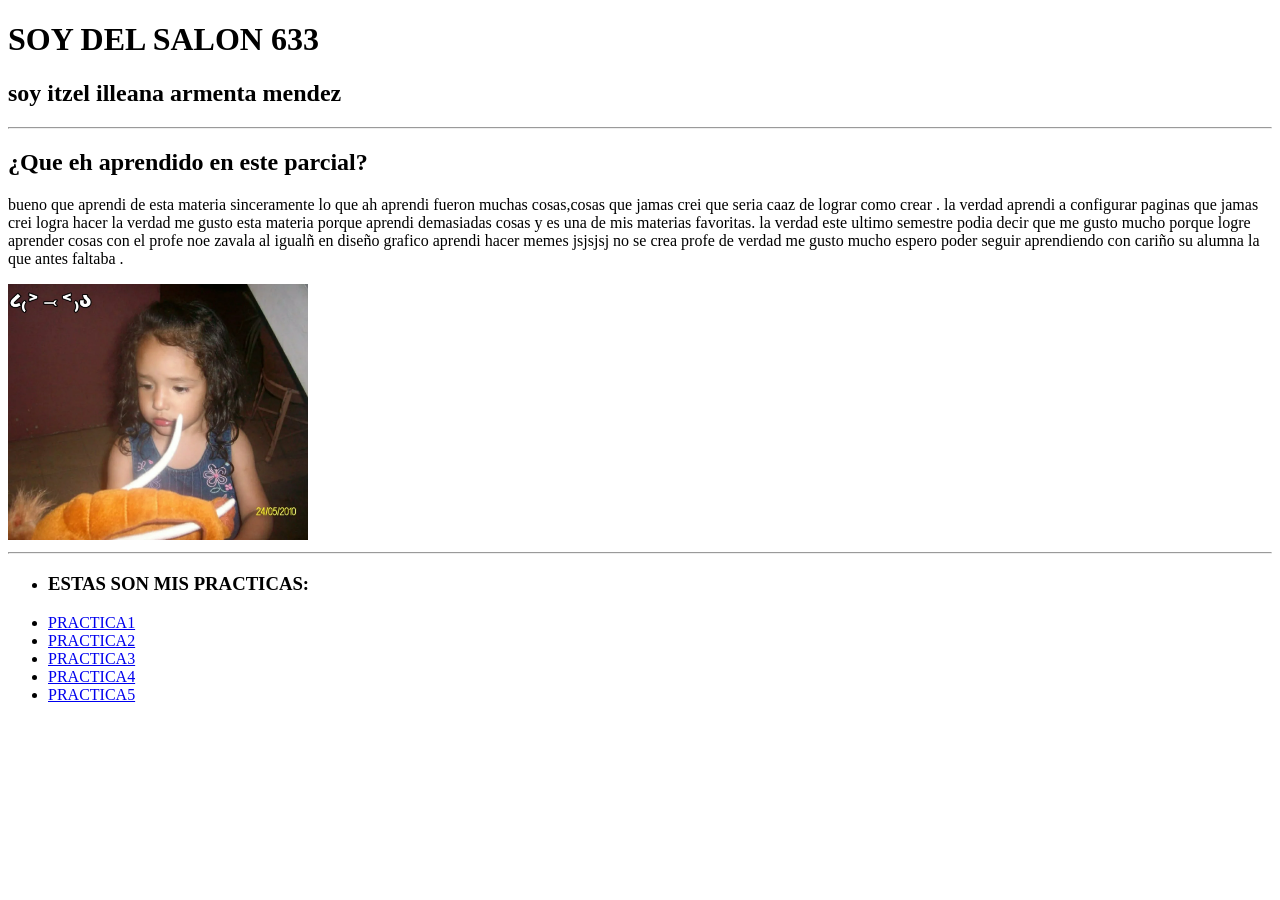
<file: index.html>
<!DOCTYPE html>
<html>
<head>
	<meta charset="utf-8">
	<meta name="viewport" content="width=device-width, initial-scale=1">
	<title>BIENVENIDOS A MI PAGINA</title>

	<h1>SOY DEL SALON 633</h1>
	<h2>soy itzel illeana armenta mendez</h2>








<hr>
<h2>¿Que eh aprendido en este parcial?</h2>
<p> bueno que aprendi de esta materia sinceramente lo que ah aprendi fueron muchas cosas,cosas que jamas crei que seria caaz de lograr como crear . la verdad aprendi a configurar paginas que jamas crei logra hacer la verdad me gusto esta materia porque aprendi demasiadas cosas y es una de mis materias favoritas. la verdad este ultimo semestre podia decir que me gusto mucho porque logre aprender cosas con el profe noe zavala al igualñ en diseño grafico aprendi hacer memes jsjsjsj no se crea profe de verdad me gusto mucho espero poder seguir aprendiendo con cariño su alumna la que antes faltaba .</p>

<img src="img/yo.jpg" width="300">

<hr>
 <ul><li><h3>ESTAS SON MIS PRACTICAS:</h3></li></ul>

<ul>	
<li><a href="practica1/practica1.html">PRACTICA1</a></li>
<li><a href="practica2/practica2.html">PRACTICA2</a>
</li>
<li><a href="practica3/index.html">PRACTICA3</a></li>
<li><a href="practica4/index.html">PRACTICA4</a></li>
<li><a href="practica5/index.html">PRACTICA5</a></ul></li>


</head>
<body>

</body>
</html>
</file>
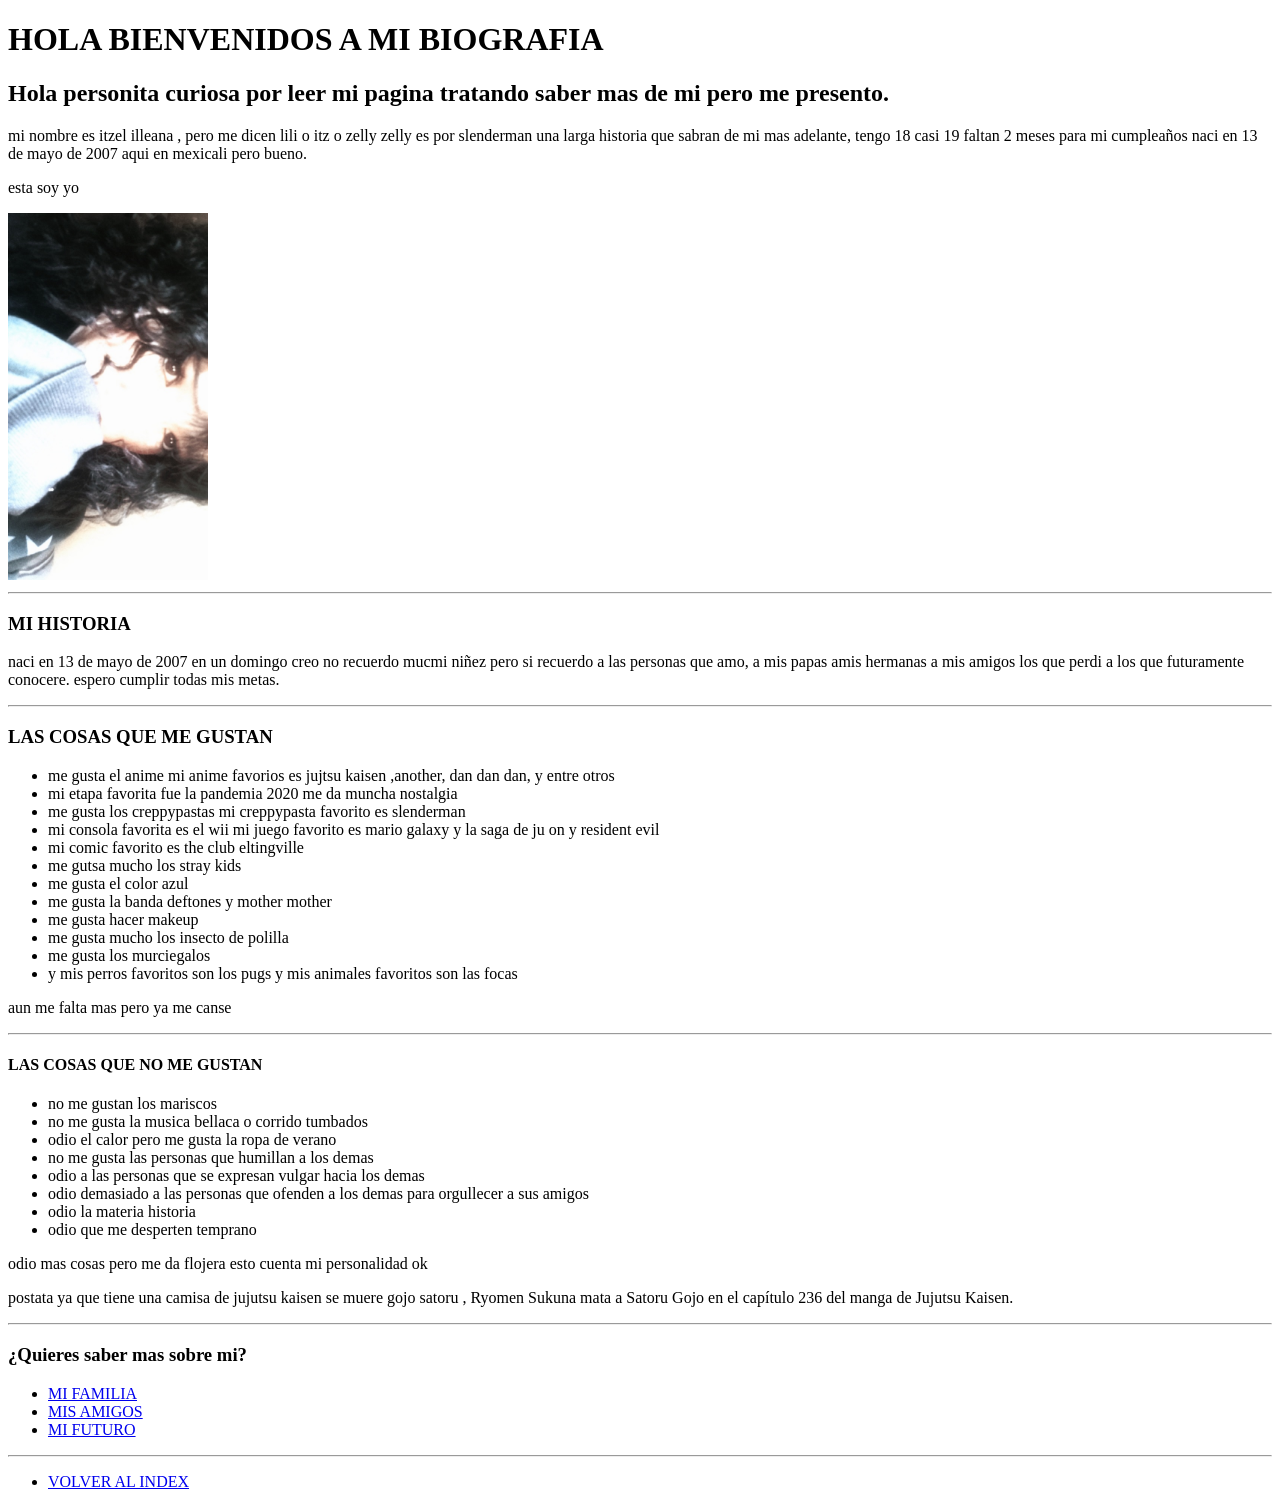
<file: practica3/index.html>
<!DOCTYPE html>
<html>
<head>
	<meta charset="utf-8">
	<meta name="viewport" content="width=device-width, initial-scale=1">
	<title>BIENVENIDOS</title>
</head>
<body>
	<h1>HOLA BIENVENIDOS A MI BIOGRAFIA</h1>
	<h2>Hola personita curiosa por leer mi pagina tratando saber mas de mi pero me presento. </h2>


<p>mi nombre es itzel illeana , pero me dicen lili o itz o zelly  zelly es por slenderman una larga historia que sabran de mi mas adelante, tengo 18 casi 19 faltan  2 meses para mi cumpleaños  naci en 13 de mayo de 2007  aqui en mexicali
pero bueno. </p>

<p>esta soy yo</p>

<img src="img/yo.jpg"width=200> 

<hr>

<h3>MI HISTORIA</h3>
<p>naci en 13 de mayo de 2007 en un domingo creo no recuerdo mucmi niñez pero si recuerdo a las personas que amo, a mis papas amis hermanas a mis amigos los que perdi a los que futuramente conocere. espero cumplir todas mis metas.

	<hr>

<h3>LAS COSAS QUE ME GUSTAN</h3>
<ul><li>me gusta el anime mi anime favorios es jujtsu kaisen ,another, dan dan dan, y entre otros</li>
<li>mi etapa favorita fue la pandemia 2020 me da muncha nostalgia</li>
<li>me gusta los creppypastas mi creppypasta favorito es slenderman</li>
<li>mi consola favorita es el wii mi juego favorito es mario galaxy y la saga de ju on y resident evil</li>
<li>mi comic favorito es the club eltingville</li>
<li>me gutsa mucho los stray kids</li>
<li>me gusta el color azul</li>
<li>me gusta la banda deftones y mother mother</li>
<li>me gusta hacer makeup</li>
<li>me gusta mucho los insecto de polilla</li>
<li>me gusta los murciegalos</li>
<li>y mis perros favoritos son los pugs y mis animales favoritos son las focas</li>
	
</ul>



<p>aun me falta mas pero ya me canse</p>

<hr>

<h4>LAS COSAS QUE NO ME GUSTAN</h4>
<ul><li>no me gustan los mariscos</li>
	<li>no me gusta la musica bellaca o corrido tumbados</li>
	<li>odio el calor pero me gusta la ropa de verano</li>
	<li>no me gusta las personas que humillan a los demas</li>
	<li>odio a las personas que se expresan vulgar hacia los demas</li>
	<li>odio demasiado a las personas que ofenden a los demas para orgullecer a sus amigos</li>
	<li>odio la materia historia</li>
	<li>odio que me desperten temprano</li></ul>

	<p>odio mas cosas pero me da flojera esto cuenta mi personalidad ok</p>
	<p>postata ya que tiene una camisa de jujutsu kaisen se muere gojo satoru , Ryomen Sukuna mata a Satoru Gojo en el capítulo 236 del manga de Jujutsu Kaisen.</p>
	
<hr>
<h3>¿Quieres saber mas sobre mi?</h3>

<ul>
	<li><a href="paginas/familia.html">MI FAMILIA</a></li>
	<li><a href="paginas/amigos.html">MIS AMIGOS</a></li>
    <li><a href="paginas/mi futuro.html">MI FUTURO</a></li>
    
</ul>

<hr>

<ul><li><a href="../index.html">VOLVER AL INDEX</a></li></ul>
</body>
</html>
</file>
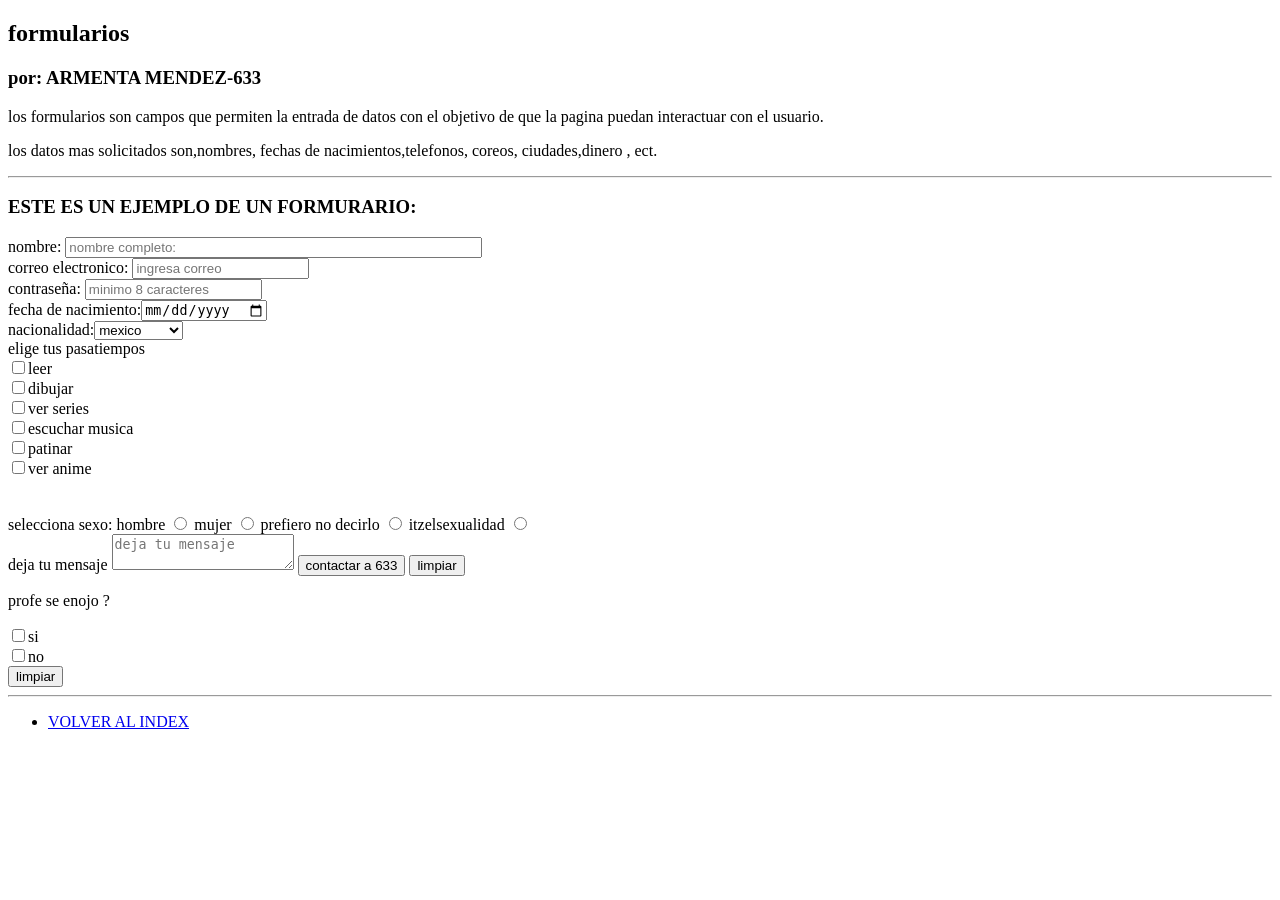
<file: practica4/index.html>
<!DOCTYPE html>
<html>
<head>
	<meta charset="utf-8">
	<meta name="viewport" content="width=device-width, initial-scale=1">
	<title>FORMULARIOS -ARMENTA MENDEZ 633</title>
</head>
<body>

	<h2>formularios</h2>
	<h3>por: ARMENTA MENDEZ-633</h3>

   <p>los formularios son campos que permiten la entrada
    de datos con el objetivo de que la pagina puedan
     interactuar con el usuario.</p>
   <p>los datos mas solicitados son,nombres,
   fechas de nacimientos,telefonos, coreos,
    ciudades,dinero , ect.</p>

    <hr>
    <h3>ESTE ES UN EJEMPLO DE UN FORMURARIO:</h3>

    <form>
    	<label>nombre:</label>
    	<input type="text" name="nombre" maxlength="150" size="50" placeholder="nombre completo:" required>
    	<br>

    	<label>correo electronico:
    	</label>

    	<input type="email" name="correo" placeholder="ingresa correo" required>

        <br>
        <label>contraseña:</label>
        <input type="password" name="pass" placeholder="minimo 8 caracteres" minlength="8" required>

        <br>
        <label>fecha de nacimiento:</label><input type="date" name="fecha"required>
        <br>
        <label>nacionalidad:</label><select>
            <option>mexico</option>
            <option>canada</option>
            <option>USA</option>
            <option>corea</option>
            <option>pensilvania</option>
            
            <option>japon</option>
            <option>alemania</option>
            <option>francia</option>
            <option>china</option>
            <option>itzelandia</option>
        </select>
 
         <br>

          <label>elige tus pasatiempos</label> <br>

         <input type="checkbox" name="hobbie">leer <br>

        <input type="checkbox" name="hobbie">dibujar <br>

         <input type="checkbox" name="hobbie">ver series <br>

         <input type="checkbox" name="hobbie">escuchar musica<br>

         <input type="checkbox" name="hobbie">patinar<br>

         <input type="checkbox" name="hobbie">ver anime <br>

          <br>

          <br>
        <label>selecciona sexo:</label>

        hombre <input type="radio" name="genero">
         mujer <input type="radio" name="genero">
       prefiero no decirlo <input type="radio" name="genero">
        itzelsexualidad <input type="radio" name="genero">
      <br>

       <label>deja tu mensaje </label>
      <textarea  placeholder="deja tu mensaje"></textarea>


    	<input type="submit" name="boton" value="contactar a 633">

    	<input type="reset" name="borrar" value="limpiar">


        <p>profe se enojo ?</p>

<input type="checkbox" name="hobbie">si<br>

<input type="checkbox" name="hobbie">no<br>
<input type="reset" name="borrar" value="limpiar">

<hr>
<ul><li><a href="../index.html">VOLVER AL INDEX</a></li></ul>


    </form>
</body>
</html>
</file>
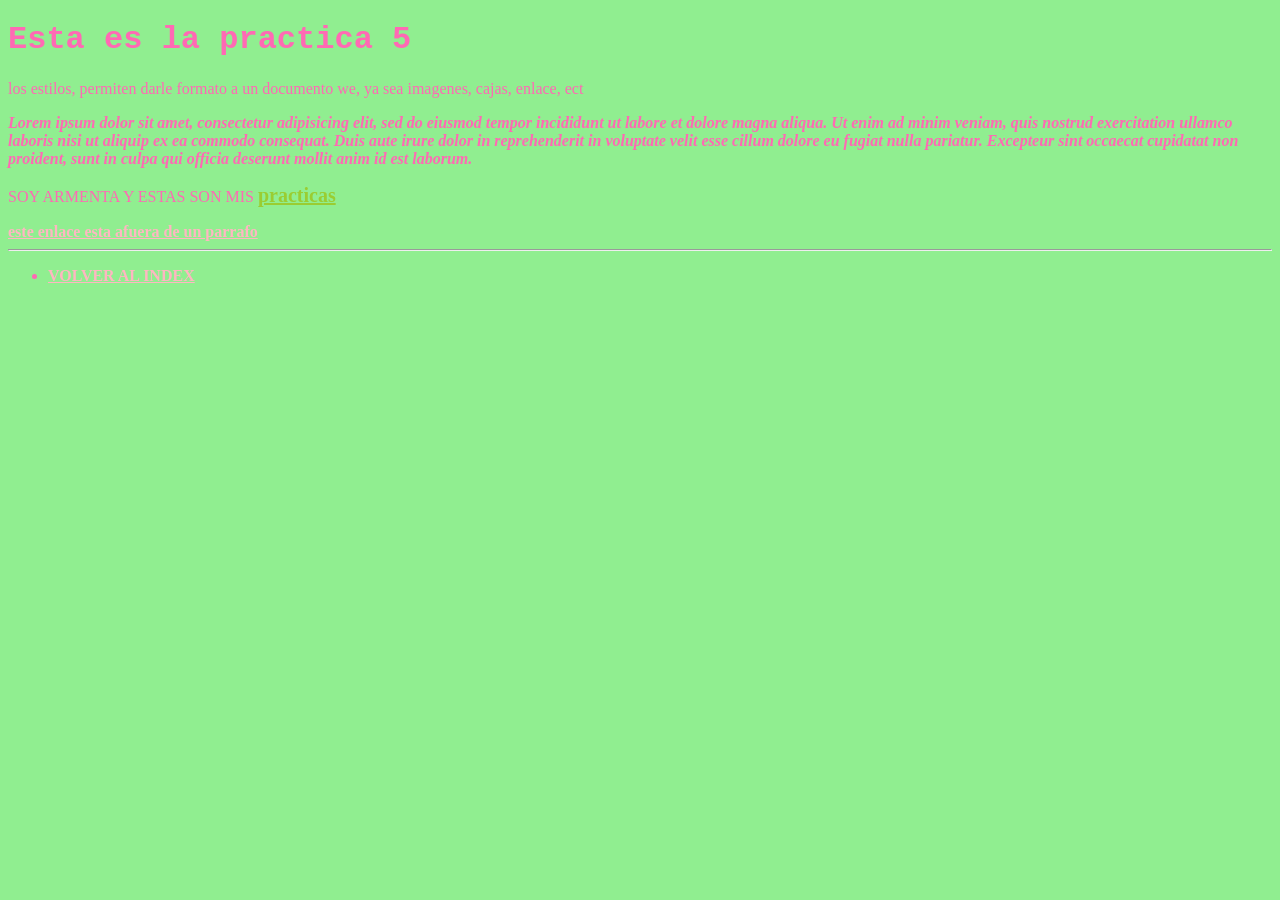
<file: practica5/index.html>
<!DOCTYPE html>
<html>
<head>
	<meta charset="utf-8">
	<meta name="viewport" content="width=device-width, initial-scale=1">
	<title>MI PRIMER ESTILO</title>
	<link rel="stylesheet" type="text/css" href="estilos/tacos.css">
</head>
<body>

	<h1>Esta es  la practica 5</h1>

	<p>los estilos, permiten darle formato a un documento we, ya sea imagenes, cajas, enlace, ect</p>

	<p class="diablo">Lorem ipsum dolor sit amet, consectetur adipisicing elit, sed do eiusmod
	tempor incididunt ut labore et dolore magna aliqua. Ut enim ad minim veniam,
	quis nostrud exercitation ullamco laboris nisi ut aliquip ex ea commodo
	consequat. Duis aute irure dolor in reprehenderit in voluptate velit esse
	cillum dolore eu fugiat nulla pariatur. Excepteur sint occaecat cupidatat non
	proident, sunt in culpa qui officia deserunt mollit anim id est laborum.</p>

	<p>SOY ARMENTA Y ESTAS SON MIS <a href="">practicas</a></p>

	<a href=""> este enlace esta afuera  de un parrafo</a>


<hr>

<ul><li><a href="../index.html">VOLVER AL INDEX</a></li></ul>

</body>
</html>
</file>
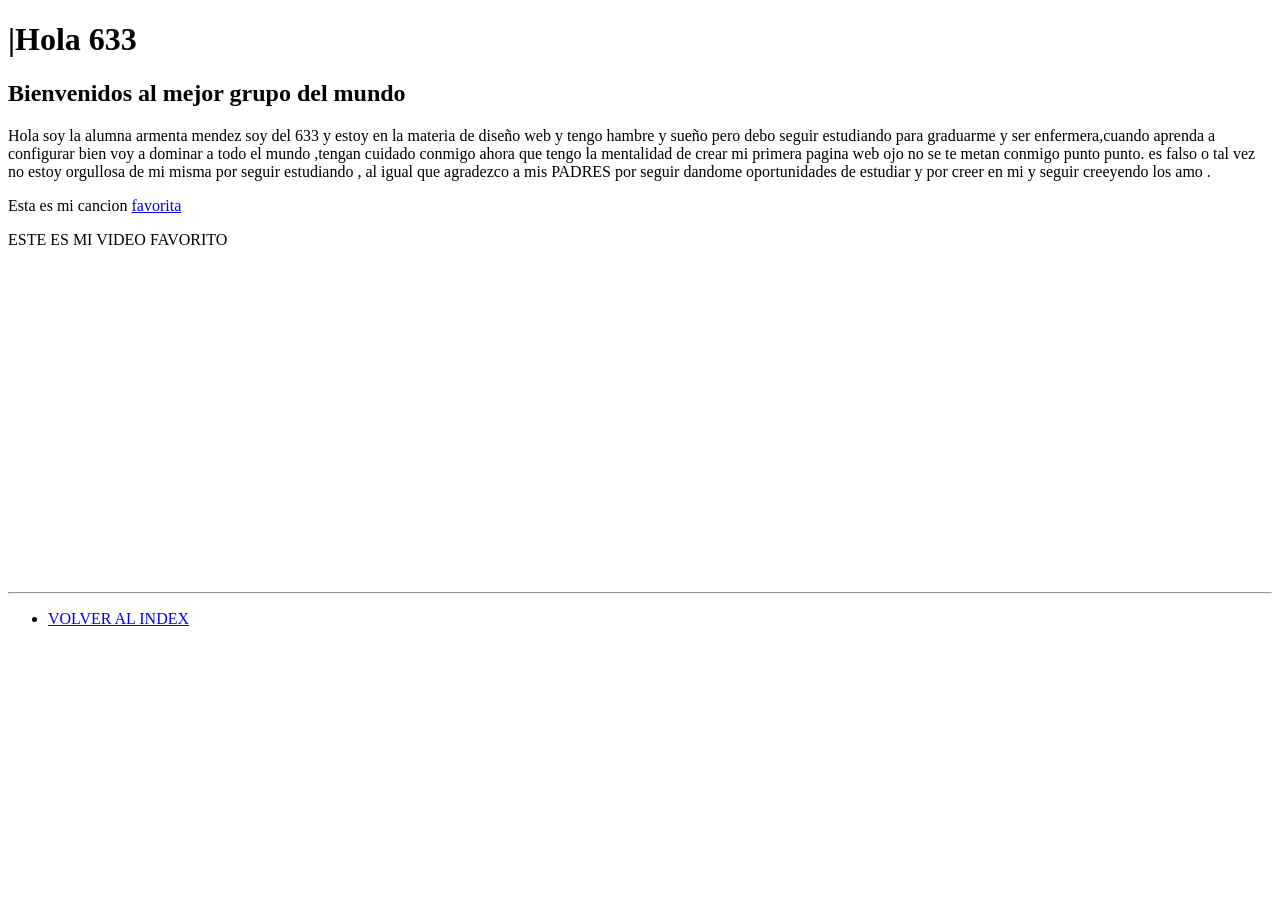
<file: practica1/practica1.html>
<!DOCTYPE html>
<html>
<head>
	<meta charset="utf-8">
	<meta name="viewport" content="width=device-width, initial-scale=1">
	<title>practica 1 -itzel illeana </title>
</head>
<body>

	<h1>|Hola 633</h1>
	<h2>Bienvenidos al mejor grupo del mundo</h2>

	<p>Hola soy la alumna armenta mendez soy del 633 y estoy en la materia de diseño web  y tengo hambre y sueño pero debo seguir estudiando para graduarme y ser enfermera,cuando aprenda a configurar bien voy a dominar a todo el mundo ,tengan cuidado conmigo ahora que tengo la mentalidad de crear mi primera pagina web ojo no se te metan conmigo punto punto. es falso o tal vez no estoy orgullosa de mi misma por seguir estudiando , al igual que agradezco a mis PADRES por seguir dandome oportunidades de estudiar y por creer en mi y seguir creeyendo los amo .</p>

<p>Esta es mi cancion <a href="https://youtu.be/Z5jWsM07fuI?si=zkTn-aBOfF7H1cJn">favorita</a></p>

<p>ESTE ES MI VIDEO FAVORITO</p>


<iframe width="560" height="315" src="https://www.youtube.com/embed/CTSeDcfg90c?si=gWgYq7V95nEAqPE4" title="YouTube video player" frameborder="0" allow="accelerometer; autoplay; clipboard-write; encrypted-media; gyroscope; picture-in-picture; web-share" referrerpolicy="strict-origin-when-cross-origin" allowfullscreen></iframe>

<hr>

<ul><li><a href="../index.html">VOLVER AL INDEX</a></li></ul>

</body>
</html>
</file>
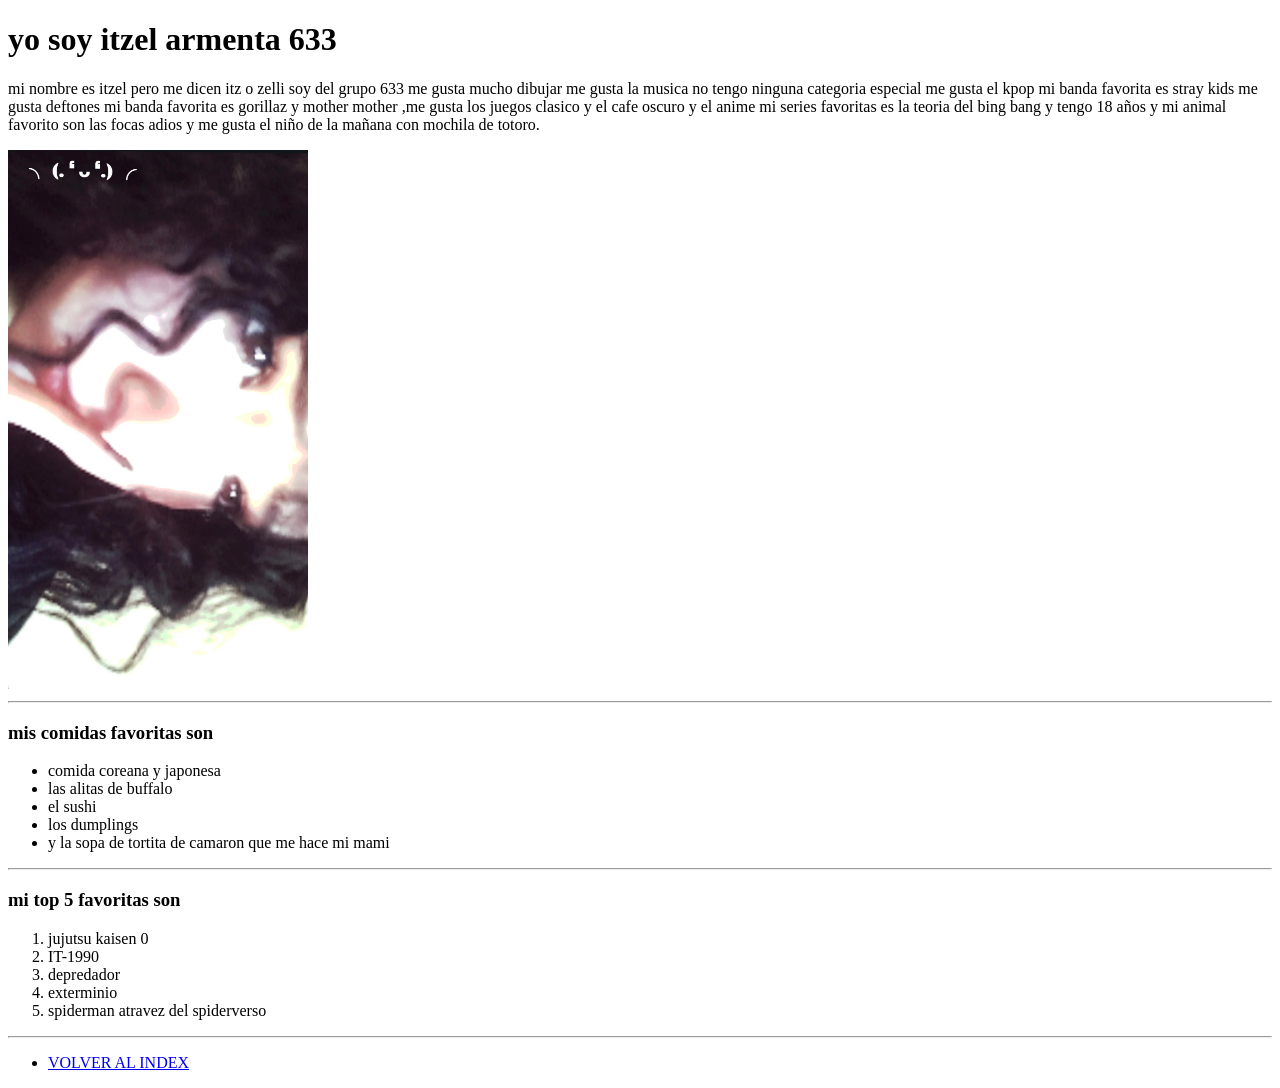
<file: practica2/practica2.html>
<!DOCTYPE html>
<html>
<head>
	<meta charset="utf-8">
	<meta name="viewport" content="width=device-width, initial-scale=1">
	<title>practica 2- itzel armenta-633</title>
</head>
<body>

	<h1>yo soy itzel armenta 633</h1>
	<p>mi nombre es itzel pero me dicen itz o zelli soy del grupo 633 me gusta mucho dibujar me gusta la musica no tengo ninguna categoria especial me gusta el kpop mi banda favorita es stray kids me gusta deftones mi banda favorita es gorillaz y mother mother ,me gusta los juegos clasico y el cafe oscuro y el anime mi series favoritas es la teoria del bing bang y tengo 18 años y mi animal favorito son las focas adios y me gusta el niño de la mañana con mochila de totoro.</p>


	<img src="img/yo.jpeg" width="300">


	<hr>

	<h3>mis comidas favoritas son
	</h3>
<ul>
	<li>comida coreana y japonesa</li>
	<li>las alitas de buffalo </li>
	<li>el sushi</li>
	<li>los dumplings</li>
	<li>y la sopa de tortita de camaron que me hace mi mami</li>
	
</ul>	

<hr>

<h3>mi top 5 favoritas son</h3>


<ol>
	<li>jujutsu kaisen 0</li>
	<li>IT-1990</li>
	<li>depredador</li>
	<li>exterminio</li>
	<li>spiderman atravez del spiderverso</li>
</ol>

<hr>

<ul><li><a href="../index.html">VOLVER AL INDEX</a></li></ul>
</body>
</html>
</file>
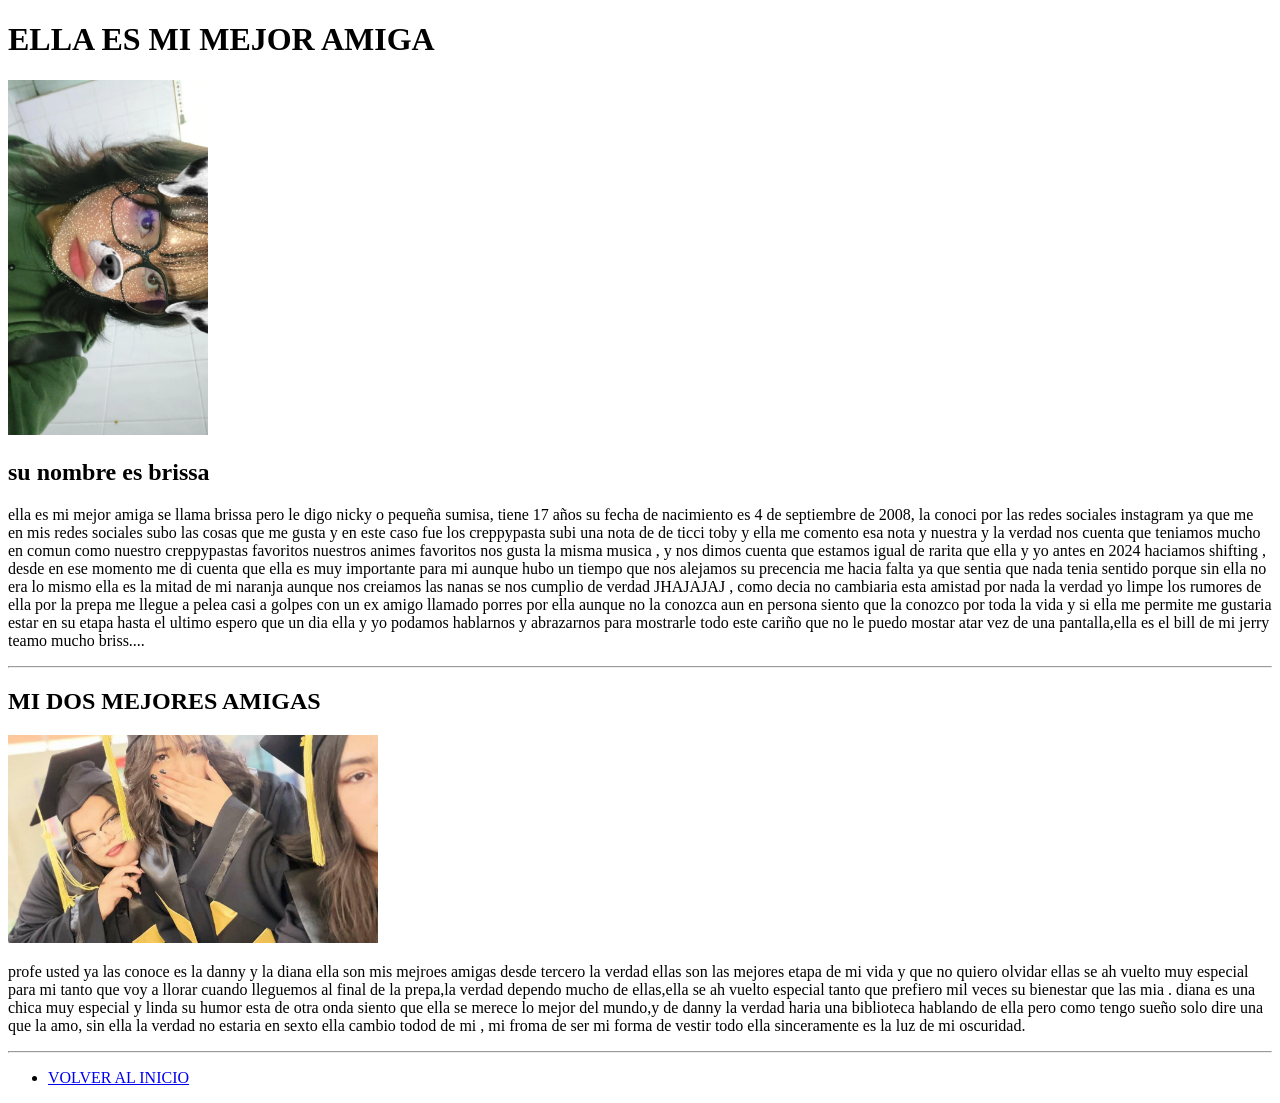
<file: practica3/paginas/amigos.html>
<!DOCTYPE html>
<html>
<head>
	<meta charset="utf-8">
	<meta name="viewport" content="width=device-width, initial-scale=1">
	<title>ESTOS SON MIS MEJORES AMIGOS</title>
	<h1>ELLA ES MI MEJOR AMIGA</h1>
	<img src="../img/amiga.jpg" width=200>
	<h2>su nombre es brissa</h2>
	<p>ella es mi mejor amiga se llama brissa pero le digo nicky o pequeña sumisa, tiene 17 años su fecha de nacimiento es 4 de septiembre de 2008, la conoci por las redes sociales instagram ya que me en mis redes sociales subo las cosas que me gusta y en este caso fue los creppypasta subi una nota de de ticci toby y ella me comento esa nota y nuestra y la verdad nos cuenta que teniamos mucho en comun como nuestro creppypastas favoritos nuestros animes favoritos nos gusta la misma musica , y nos dimos cuenta que estamos igual de rarita que ella y yo antes en 2024 haciamos shifting , desde en ese momento me di cuenta que ella es muy importante para mi aunque hubo un tiempo que nos alejamos su precencia me hacia falta ya que sentia que nada tenia sentido porque sin ella no era lo mismo ella es la mitad de mi naranja aunque nos creiamos las nanas se nos cumplio de verdad JHAJAJAJ , como decia no cambiaria esta amistad por nada la verdad yo limpe los rumores de ella por la prepa me llegue a pelea casi a golpes con un ex amigo llamado porres por ella aunque no la conozca aun en persona siento que la conozco por toda la vida y si ella me permite me gustaria estar en su etapa hasta el ultimo espero que un dia ella y yo podamos hablarnos y abrazarnos para mostrarle todo este cariño que no le puedo mostar atar vez de una pantalla,ella es el bill de mi jerry teamo mucho briss.... </p>

	<hr>

	<h2>MI DOS MEJORES AMIGAS</h2>

	<img src="../img/mis bebes.jpg" width=370>

	<p>profe usted ya las conoce es la danny y la diana ella son  mis mejroes amigas desde tercero la verdad ellas son las mejores etapa de mi vida y que no quiero olvidar ellas se ah vuelto muy especial para mi tanto que voy a llorar cuando lleguemos al final de la prepa,la verdad dependo mucho de ellas,ella se ah vuelto especial tanto que prefiero mil veces su bienestar que las mia .
	diana es una chica muy especial y linda su humor esta de otra onda siento que ella se merece lo mejor del mundo,y de danny la verdad haria una biblioteca hablando de ella pero como tengo sueño solo dire una que la amo, sin ella la verdad no estaria en sexto ella cambio todod de mi , mi froma de ser mi forma de vestir todo ella sinceramente es la luz de mi oscuridad.</p>

	<hr>
	<ul>
		<li><a href="../index.html">VOLVER AL INICIO</a></li>
	</ul>


</head>
<body>

</body>
</html>
</file>
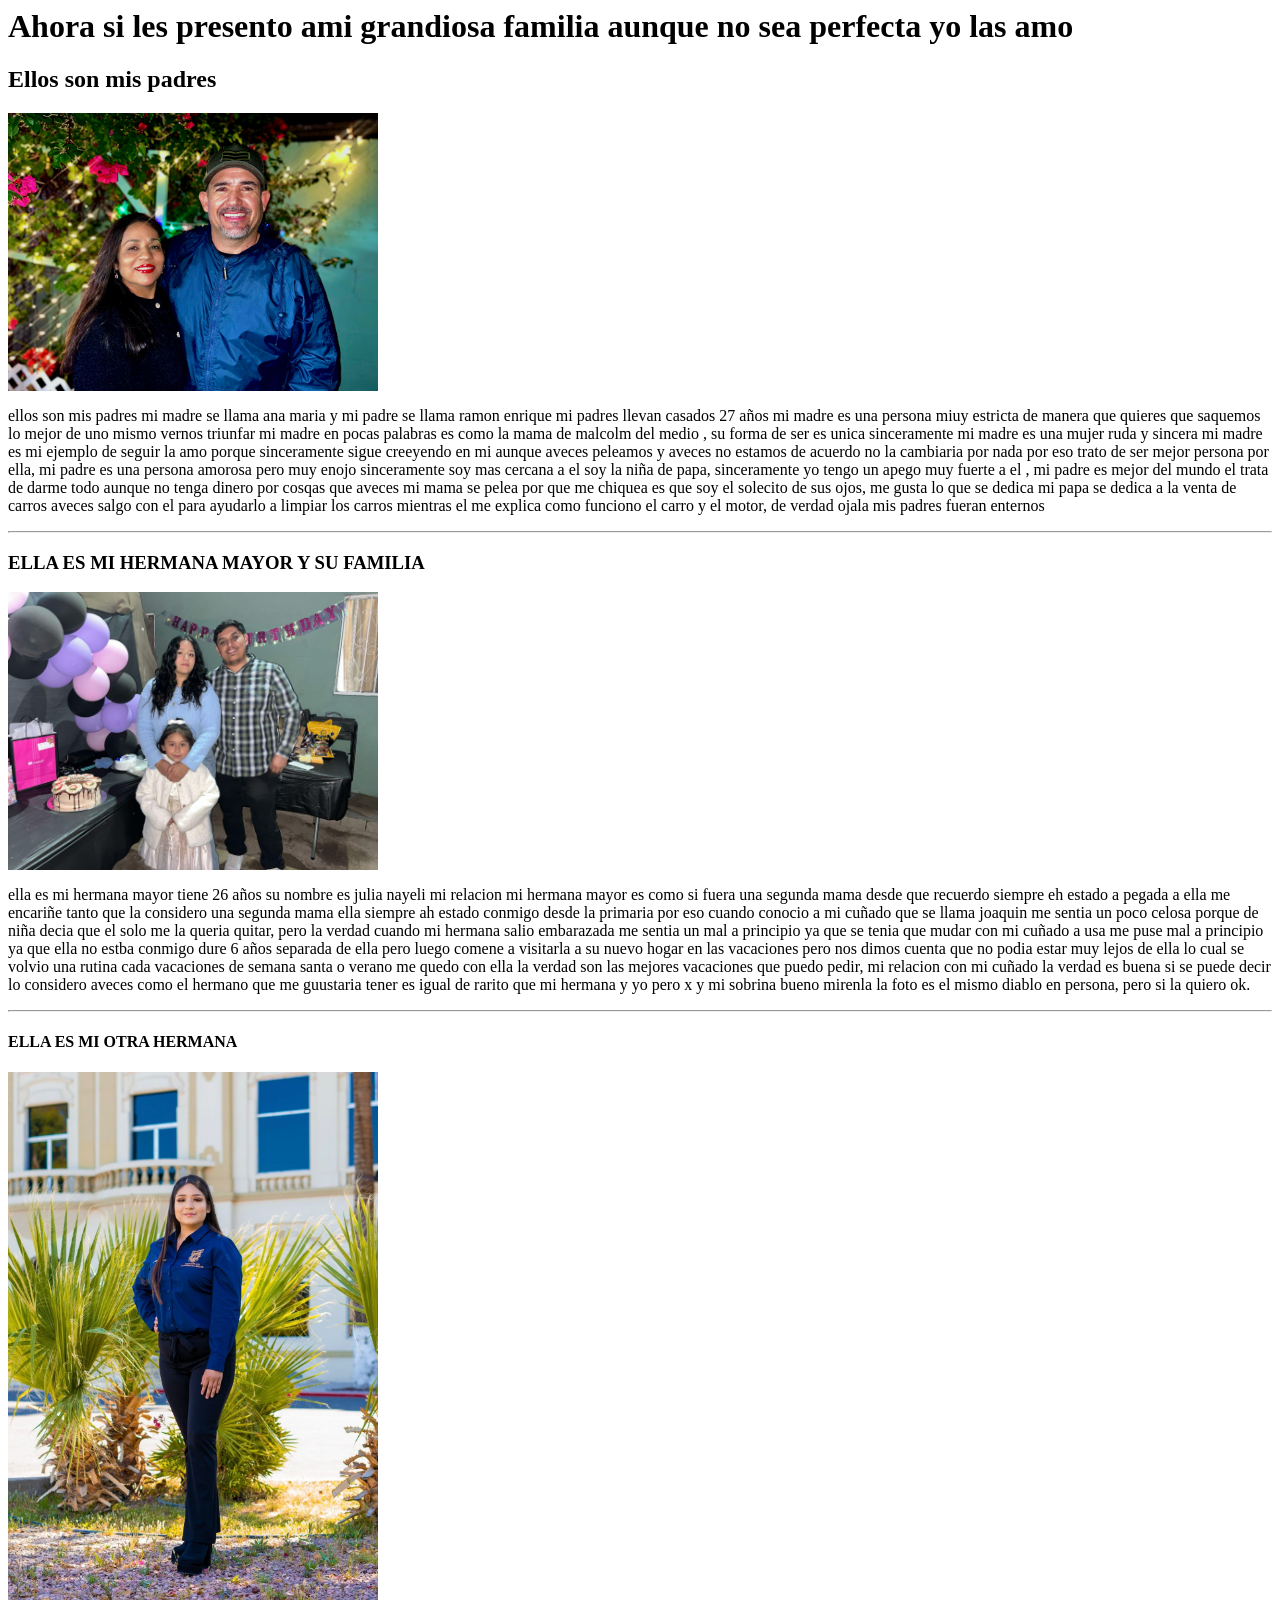
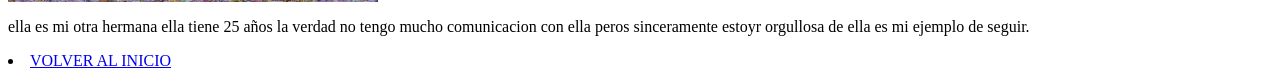
<file: practica3/paginas/familia.html>
<!DOCTYPE >
<html>
<head>
	<meta charset="utf-8">
	<meta name="viewport" content="width=device-width, initial-scale=1">
	<title>ESTA ES MI FAMILIA</title>
	<h1>Ahora si les presento ami grandiosa familia aunque no sea perfecta yo las amo</h1>

	<h2>Ellos son mis padres</h2>

	<img src="../img/padres.jpg" width=370>
	<p>ellos son mis padres mi madre se llama ana maria y mi padre se llama ramon enrique mi padres llevan casados 27 años mi madre es una persona miuy estricta de manera que quieres que saquemos lo mejor de uno mismo vernos triunfar mi madre en pocas palabras es como la mama de malcolm del medio , su forma de ser es unica sinceramente mi madre es una mujer ruda y sincera mi madre es mi ejemplo de seguir la amo porque sinceramente sigue creeyendo en mi aunque aveces  peleamos y aveces no estamos de acuerdo no la cambiaria por nada por eso trato de ser mejor persona por ella, mi padre es una persona amorosa pero muy enojo sinceramente soy mas cercana a el soy la niña de papa, sinceramente yo tengo un apego muy fuerte a el , mi padre es mejor del mundo el trata de darme todo aunque no tenga dinero por cosqas que aveces mi mama se pelea por que me chiquea es que soy el solecito de sus ojos, me gusta lo que se dedica mi papa se dedica a la venta de carros  aveces salgo con el para ayudarlo a limpiar los carros mientras el me explica como funciono el carro y el motor, de verdad ojala mis padres fueran enternos</p>

		<hr>

		<h3>ELLA ES MI HERMANA MAYOR Y SU FAMILIA</h3>
		<img src="../img/familia 2.jpg"width=370>
<p>ella es mi hermana mayor tiene 26 años su nombre es julia nayeli mi relacion mi hermana mayor es como si fuera una segunda mama desde que recuerdo siempre eh estado a pegada a ella me encariñe tanto que la considero una segunda mama ella siempre ah estado conmigo desde la primaria  por eso cuando conocio a mi cuñado que se llama joaquin me sentia un poco celosa porque de niña decia que el solo me la queria quitar, pero la verdad cuando mi hermana salio embarazada me sentia un mal a principio ya que se tenia que mudar con mi cuñado a usa  me puse mal a principio ya que ella no estba conmigo dure 6 años separada de ella pero luego comene a visitarla a su nuevo hogar en las vacaciones pero nos dimos cuenta que no podia estar muy lejos de ella lo cual se volvio una rutina cada vacaciones de semana santa o verano me quedo con ella la verdad son las mejores vacaciones que puedo pedir, mi relacion con mi cuñado la verdad es buena si se puede decir lo considero aveces como el hermano que me guustaria tener es igual de rarito que mi hermana y yo pero x y mi sobrina bueno mirenla la foto es el mismo diablo en persona, pero si la  quiero ok. </p>

        <hr>
       <h4>ELLA ES MI OTRA HERMANA</h4>
       <img src="../img/hermana.jpg"width=370>
     <p>ella es mi otra hermana ella tiene 25 años la verdad no tengo mucho comunicacion con ella peros sinceramente estoyr orgullosa de ella es mi ejemplo de seguir.</p>

     <li><a href="../index.html">VOLVER AL INICIO</a></li>

</head>

<body>

</body>
</html>
</file>
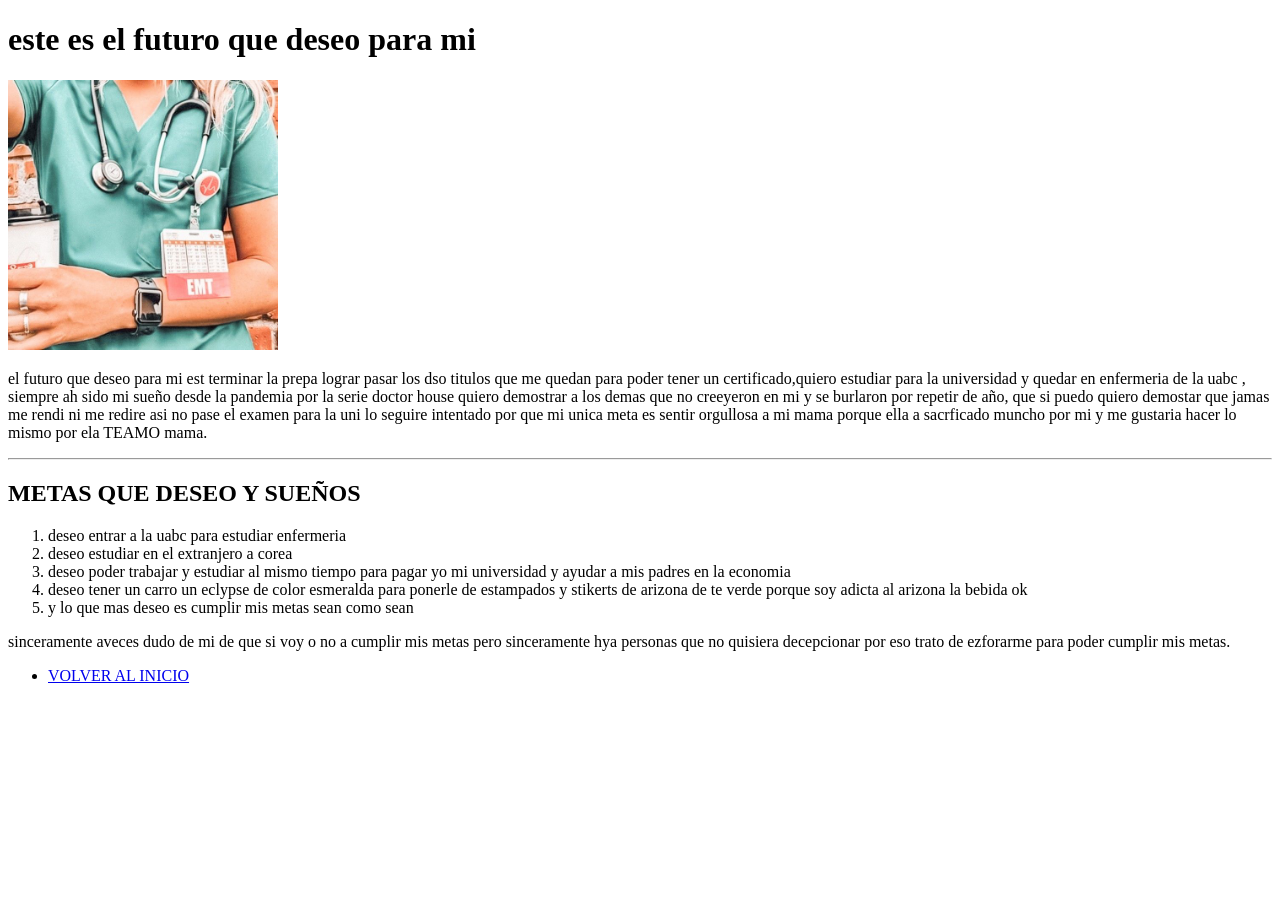
<file: practica3/paginas/mi futuro.html>
<!DOCTYPE html>
<html>
<head>
	<meta charset="utf-8">
	<meta name="viewport" content="width=device-width, initial-scale=1">
	<title>MI FUTURO</title>
	<h1>este es el futuro que deseo para mi</h1>
	<img src="../img/futuro.jpg"width=270>
	<p>el futuro que deseo para mi est terminar la prepa lograr pasar los dso titulos que me quedan para poder tener un certificado,quiero estudiar para la universidad y quedar en enfermeria de la uabc , siempre ah sido mi sueño desde la pandemia por la serie doctor house quiero demostrar a los demas que no creeyeron en mi y se burlaron por repetir de año, que si puedo quiero demostar que jamas me rendi ni me redire asi no pase el examen para la uni lo seguire intentado por que mi unica meta es sentir orgullosa a mi mama porque ella a sacrficado muncho por mi y me gustaria hacer lo mismo por ela TEAMO mama.</p>

	<hr>
	<h2>METAS QUE DESEO Y SUEÑOS</h2>
	<ol>
		<li>deseo entrar a la uabc para estudiar enfermeria</li>
	<li>deseo estudiar en el extranjero a corea </li>
	<li>deseo poder trabajar y estudiar al mismo tiempo para pagar yo mi universidad y ayudar a mis padres en la economia</li>
	<li>deseo tener un carro un eclypse de color esmeralda para ponerle de estampados y stikerts de arizona de te verde porque soy adicta al arizona la bebida ok</li>
	<li>y lo que mas deseo es cumplir mis metas sean como sean</li>
</ol>

<p>sinceramente aveces dudo de mi de que si voy o no a cumplir mis metas pero sinceramente hya personas que no quisiera decepcionar por eso trato de ezforarme para poder cumplir mis metas.</p>

<ul>
		<li><a href="../index.html">VOLVER AL INICIO</a></li>
	</ul>
	
</head>
<body>

</body>
</html>
</file>
<file: practica5/estilos/tacos.css>
body{
	background:  lightgreen;
    color:hotpink;
    font-family: century gothic;
}

/*titulo con otro tipo de letra y otro color*/

h1{

font-family:courier ;
font-style:black;

}

/*el parrafo #2 que es el del diablo, ponerlo en negritas y curviadas*/

.diablo{
font-weight: bolder;
font-style: italic;

}

/*enlace 2 de color rosa y negritas*/

a{
color:lightpink ;

font-weight: bolder;


}

/*enlace 1 de color verde y tamaño 20*/

p a{

color: yellowgreen;
font-size: 20px;

}
</file>
